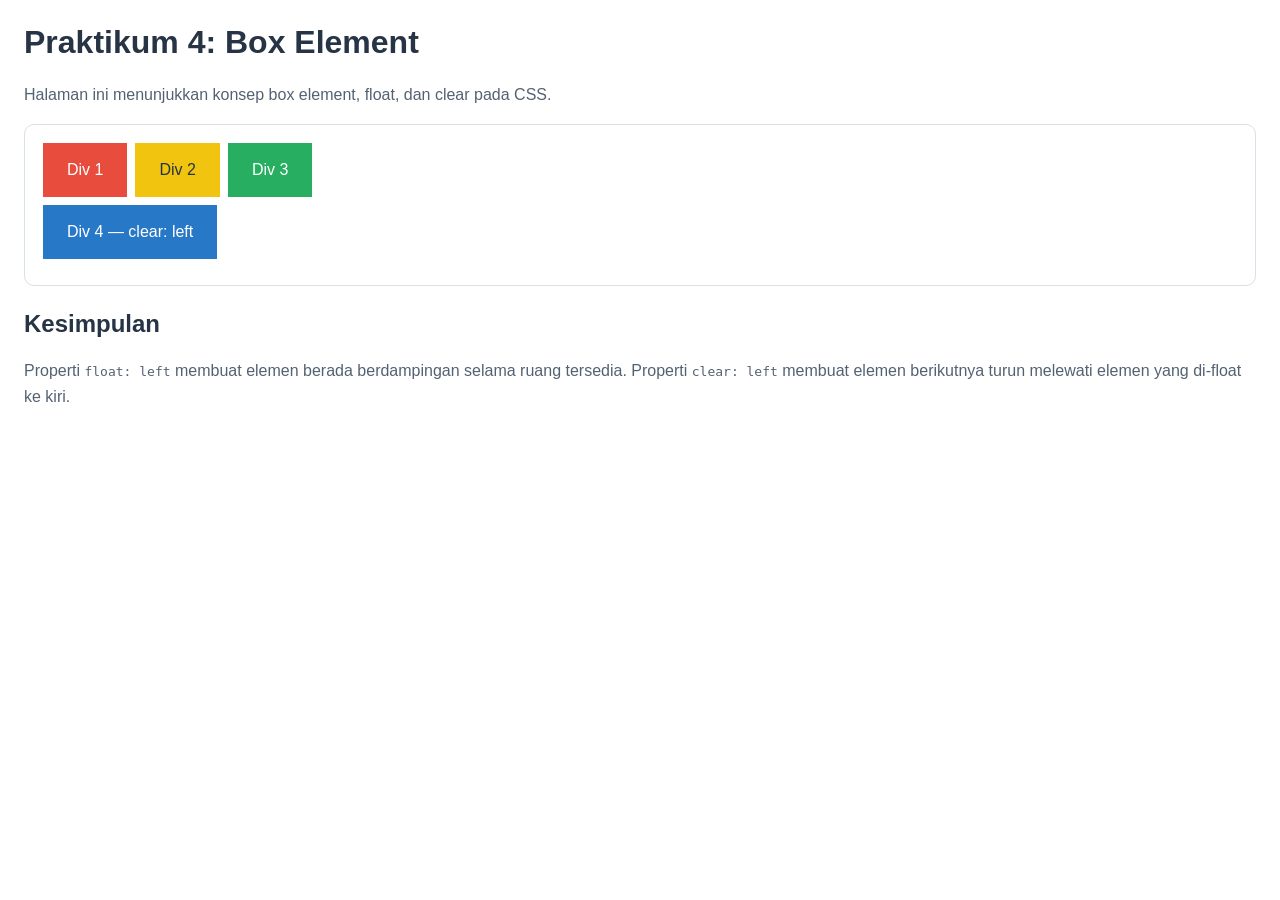
<file: lab4box.html>
<!DOCTYPE html>
<html lang="id">
<head>
    <meta charset="UTF-8">
    <meta name="viewport" content="width=device-width, initial-scale=1.0">
    <title>Box Element - Praktikum 4</title>
    <style>
        * { box-sizing: border-box; }
        body { font-family: Arial, sans-serif; margin: 0; padding: 24px; color: #263445; }
        h1 { margin-top: 0; }
        .demo { padding: 18px; border: 1px solid #d8e0e8; border-radius: 10px; margin-bottom: 24px; overflow: auto; }
        .demo div { float: left; padding: 18px 24px; color: #fff; margin-right: 8px; margin-bottom: 8px; }
        .div1 { background: #e74c3c; }
        .div2 { background: #f1c40f; color: #263445 !important; }
        .div3 { background: #27ae60; }
        .div4 { background: #2878c8; clear: left; float: none !important; width: fit-content; }
        .note { line-height: 1.6; color: #536273; }
    </style>
</head>
<body>
    <h1>Praktikum 4: Box Element</h1>
    <p class="note">Halaman ini menunjukkan konsep box element, float, dan clear pada CSS.</p>
    <section class="demo">
        <div class="div1">Div 1</div>
        <div class="div2">Div 2</div>
        <div class="div3">Div 3</div>
        <div class="div4">Div 4 — clear: left</div>
    </section>
    <h2>Kesimpulan</h2>
    <p class="note">Properti <code>float: left</code> membuat elemen berada berdampingan selama ruang tersedia. Properti <code>clear: left</code> membuat elemen berikutnya turun melewati elemen yang di-float ke kiri.</p>
</body>
</html>
</file>
